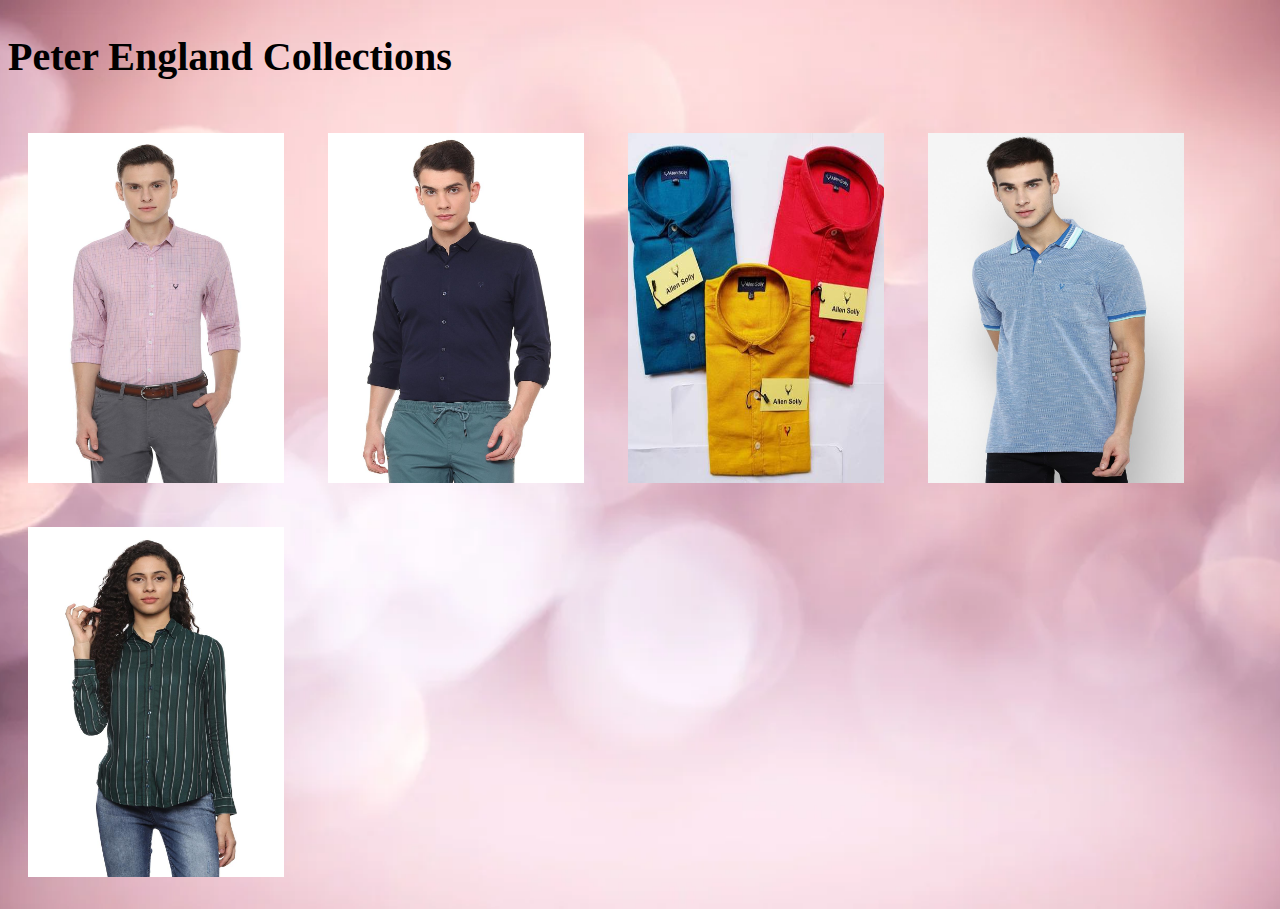
<file: Studypods v1.0/SP 4/betrendywebsite/allensolly.html>
<!DOCTYPE html>
<html lang="en">
<head>
    <meta charset="UTF-8">
    <meta http-equiv="X-UA-Compatible" content="IE=edge">
    <meta name="viewport" content="width=device-width, initial-scale=1.0">
    <title>allensolly</title>


    <style>
        body{
            background: url(background2.webp) no-repeat center center/cover;
        }
       body img {
            height: 350px;
            width: 256px;
            margin: 20px;

        }
        h2{
            font-size: 40px;
        }
    </style>
</head>
<body>
    <h2>Peter England Collections</h2>
    <img src="solly1.jpg">
    <img src="solly2.jpg">
    <img src="solly3.jpg">
    <img src="solly4.jpg">
    <img src="solly5.jpg">
</body>
</html>
</file>
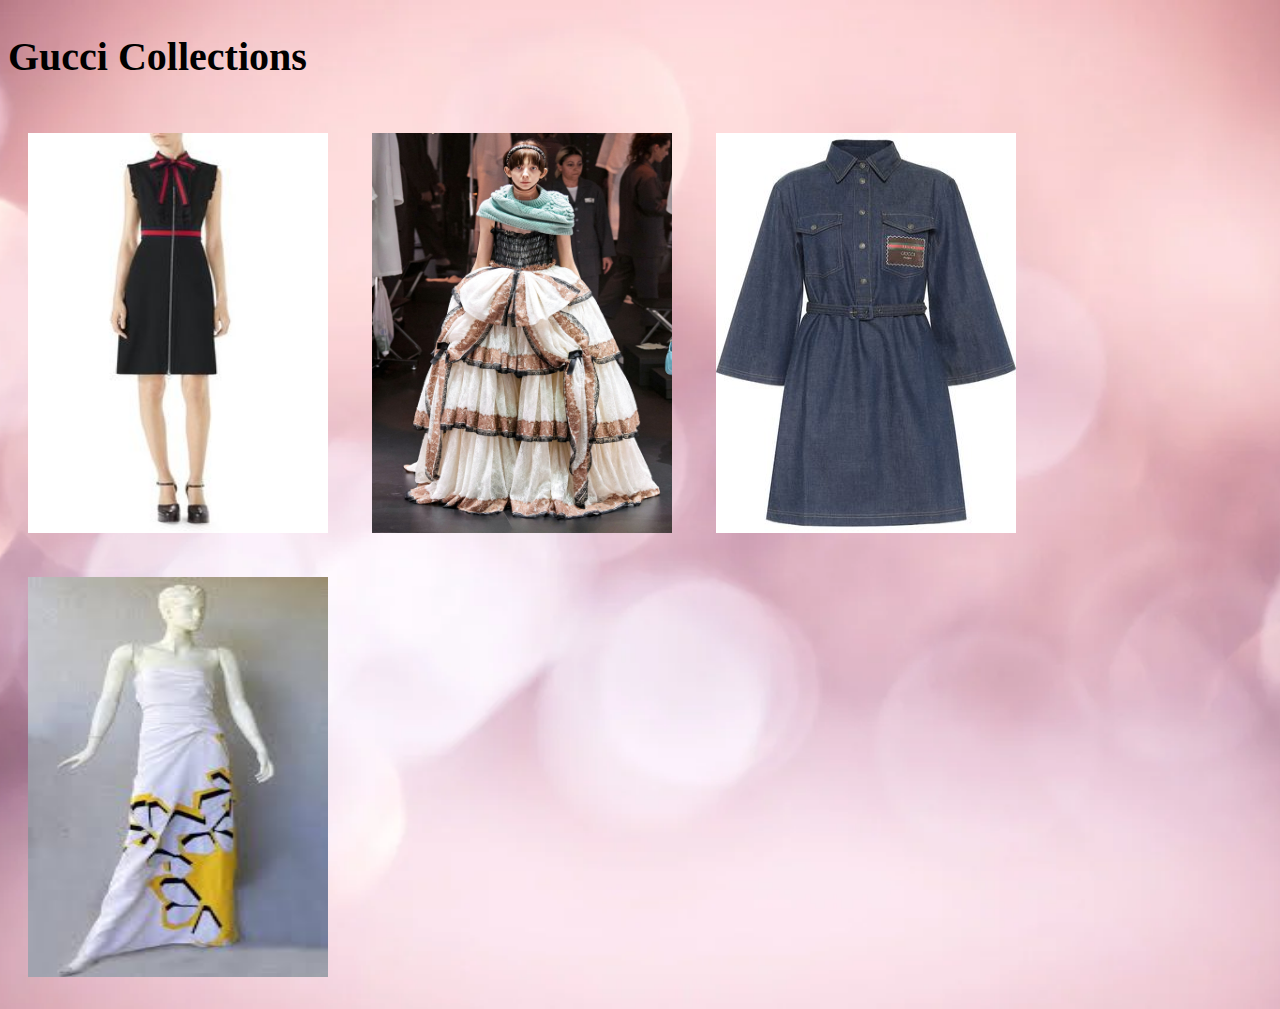
<file: Studypods v1.0/SP 4/betrendywebsite/gucci.html>
<!DOCTYPE html>
<html lang="en">
<head>
    <meta charset="UTF-8">
    <meta http-equiv="X-UA-Compatible" content="IE=edge">
    <meta name="viewport" content="width=device-width, initial-scale=1.0">
    <title>gucci </title>
    <style>
        body{
            background: url(background2.webp) no-repeat center center/cover;
        }
       body img {
            height: 400px;
            width: 300px;
            margin: 20px;

        }
        h2{
            font-size: 40px;
        }
    </style>
</head>
<body>
    <h2>Gucci Collections</h2>
    <img src="gucci1.jpg">
    <img src="gucci2.jpg">
    <img src="guccii3.jpg">
    <img src="gucci4.jpg">
    

    
</body>
</html>
</file>
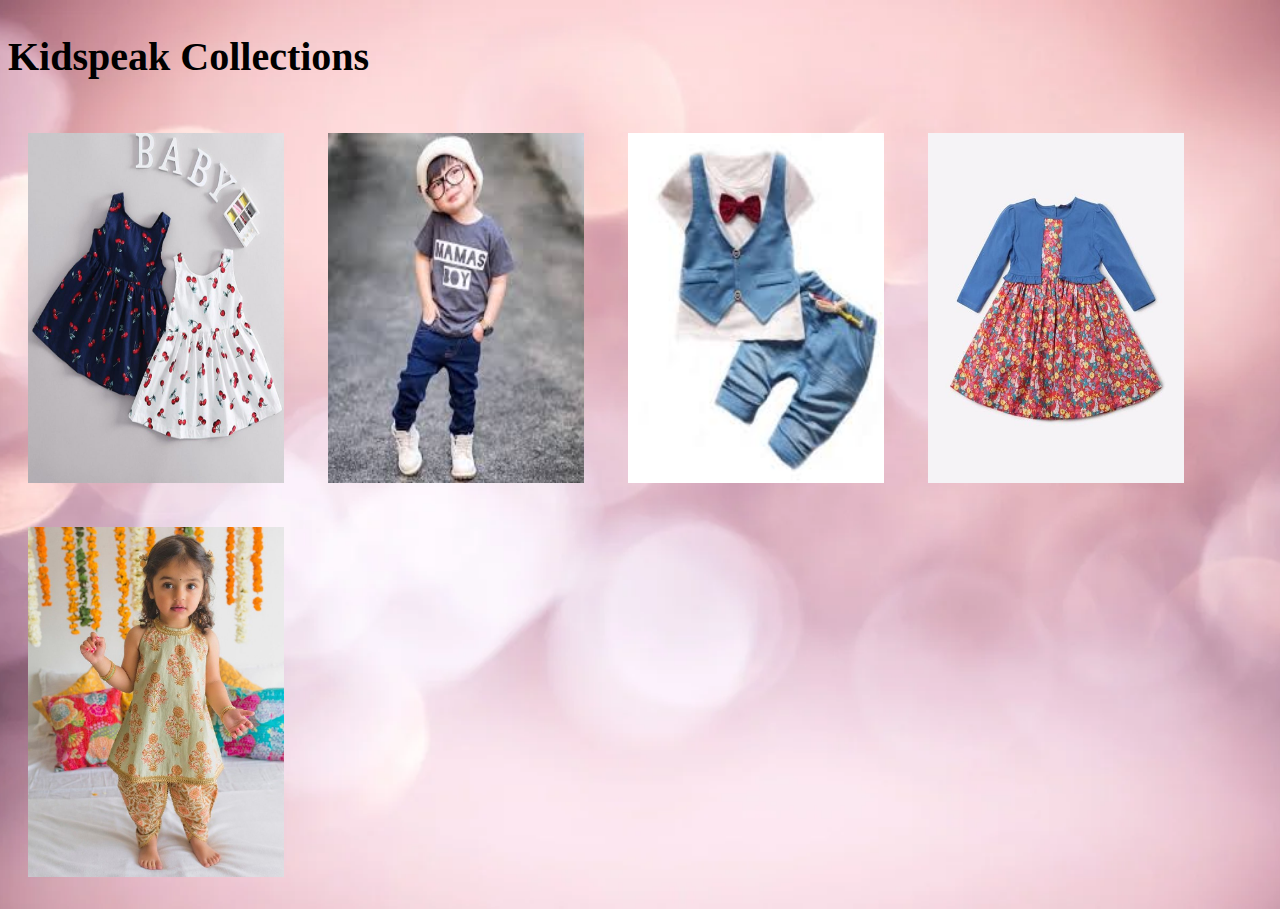
<file: Studypods v1.0/SP 4/betrendywebsite/kidspeak.html>
<!DOCTYPE html>
<html lang="en">
<head>
    <meta charset="UTF-8">
    <meta http-equiv="X-UA-Compatible" content="IE=edge">
    <meta name="viewport" content="width=device-width, initial-scale=1.0">
    <title>allensolly</title>


    <style>
        body{
            background: url(background2.webp) no-repeat center center/cover;
        }
       body img {
            height: 350px;
            width: 256px;
            margin: 20px;

        }
        h2{
            font-size: 40px;
        }
    </style>
</head>
<body>
    <h2>Kidspeak Collections</h2>
    <img src="kids1.jpeg">
    <img src="kids2.jpg">
    <img src="kids3.jpg">
    <img src="kids4.jpg">
    <img src="kids5.jpg">
</body>
</html>
</file>
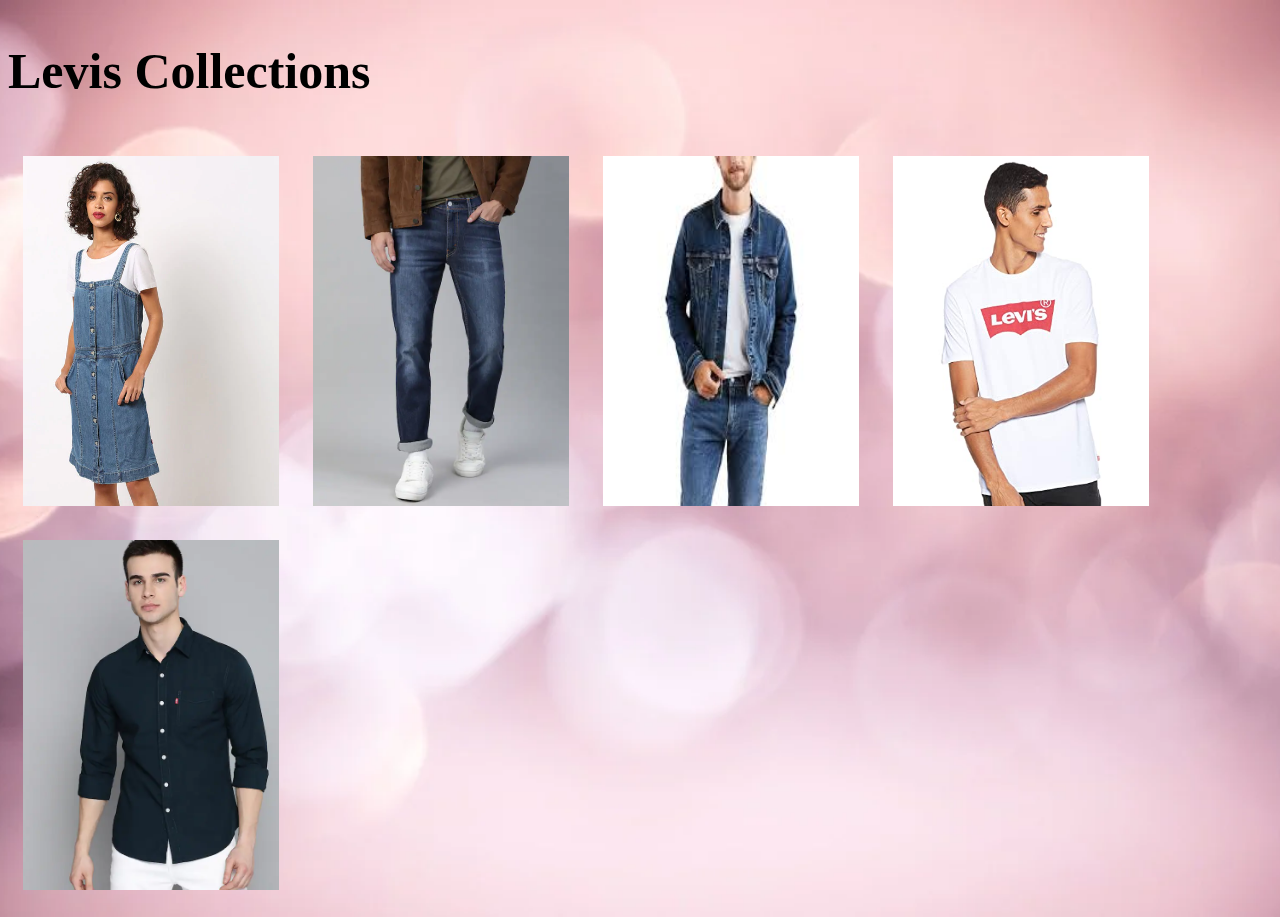
<file: Studypods v1.0/SP 4/betrendywebsite/levis.html>
<!DOCTYPE html>
<html lang="en">
<head>
    <meta charset="UTF-8">
    <meta http-equiv="X-UA-Compatible" content="IE=edge">
    <meta name="viewport" content="width=device-width, initial-scale=1.0">
    <title>allensolly</title>


    <style>
        body{
            background: url(background2.webp) no-repeat center center/cover;
        }
       body img {
            height: 350px;
            width: 256px;
            margin: 15px;

        }
        h2{
            font-size: 50px;
        }
    </style>
</head>
<body>
    <h2>Levis Collections</h2>
    <img src="levis.webp">
    <img src="levis2.webp">
    <img src="levis3.jpg">
    <img src="levis4.jpg">
    <img src="levis5.webp">
</body>
</html>
</file>
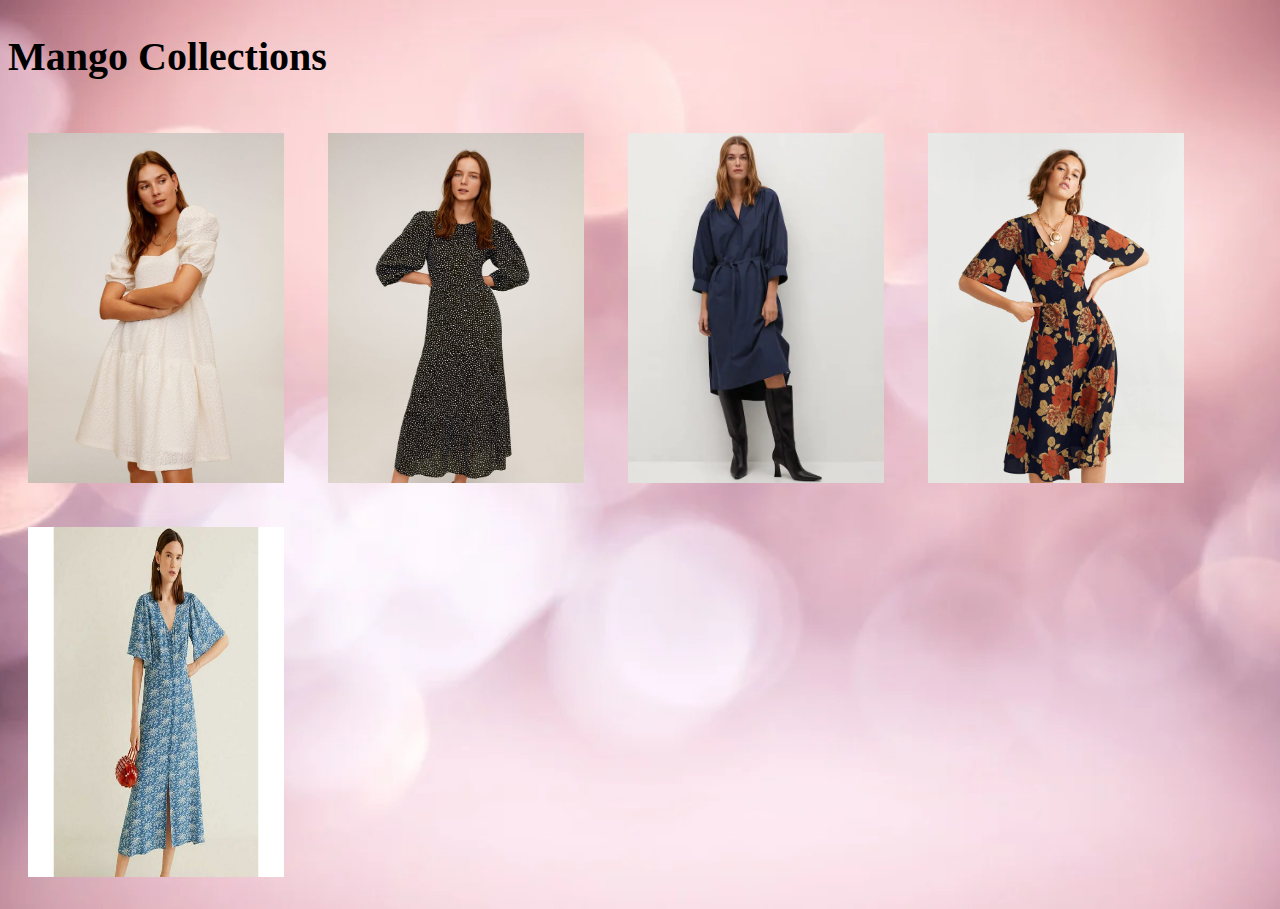
<file: Studypods v1.0/SP 4/betrendywebsite/mango.html>
<!DOCTYPE html>
<html lang="en">
<head>
    <meta charset="UTF-8">
    <meta http-equiv="X-UA-Compatible" content="IE=edge">
    <meta name="viewport" content="width=device-width, initial-scale=1.0">
    <title>allensolly</title>


    <style>
        body{
            background: url(background2.webp) no-repeat center center/cover;
        }
       body img {
            height: 350px;
            width: 256px;
            margin: 20px;

        }
        h2{
            font-size: 40px;
        }
    </style>
</head>
<body>
    <h2>Mango Collections</h2>
    <img src="mango1.jpg">
    <img src="mango2.jpg">
    <img src="mango6.webp">
    <img src="mango4.webp">
    <img src="mango5.jpg">
</body>
</html>
</file>
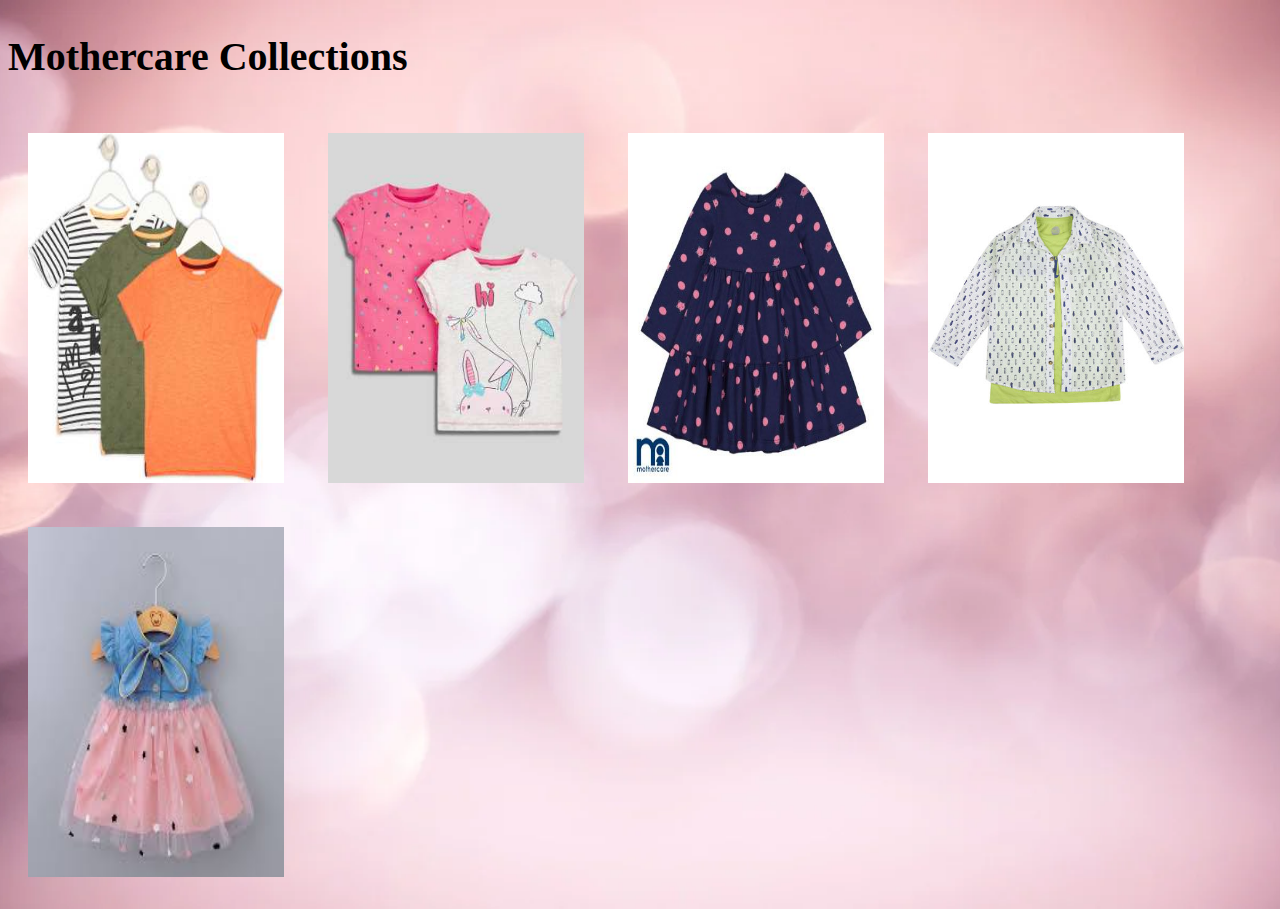
<file: Studypods v1.0/SP 4/betrendywebsite/mothercare.html>
<!DOCTYPE html>
<html lang="en">
<head>
    <meta charset="UTF-8">
    <meta http-equiv="X-UA-Compatible" content="IE=edge">
    <meta name="viewport" content="width=device-width, initial-scale=1.0">
    <title>allensolly</title>


    <style>
        body{
            background: url(background2.webp) no-repeat center center/cover;
        }
       body img {
            height: 350px;
            width: 256px;
            margin: 20px;

        }
        h2{
            font-size: 40px;
        }
    </style>
</head>
<body>
    <h2>Mothercare Collections</h2>
    <img src="mother1.jpeg">
    <img src="mother2.jpeg">
    <img src="mother3.jpg">
    <img src="mother4.jpg">
    <img src="mother5.jpg">
</body>
</html>
</file>
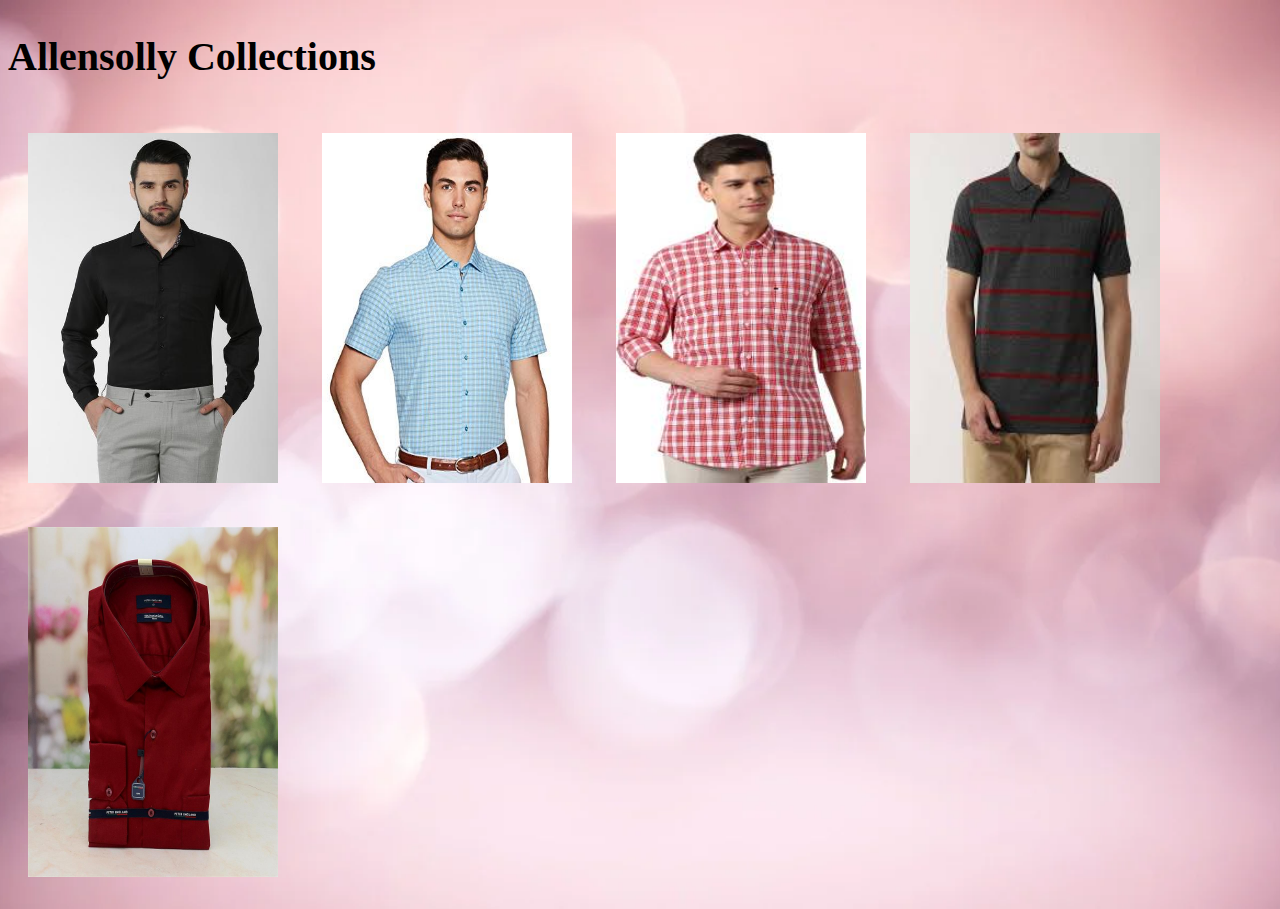
<file: Studypods v1.0/SP 4/betrendywebsite/peter.html>
<!DOCTYPE html>
<html lang="en">
<head>
    <meta charset="UTF-8">
    <meta http-equiv="X-UA-Compatible" content="IE=edge">
    <meta name="viewport" content="width=device-width, initial-scale=1.0">
    <title>allensolly</title>


    <style>
        body{
            background: url(background2.webp) no-repeat center center/cover;
        }
       body img {
            height: 350px;
            width: 250px;
            margin: 20px;

        }
        h2{
            font-size: 40px;
        }
    </style>
</head>
<body>
    <h2>Allensolly Collections</h2>
    <img src="peter1.jpg">
    <img src="peter2.jpg">
    <img src="peter3.jpeg">
    <img src="peter4.jpg">
    <img src="peter5.jpg">
</body>
</html>
</file>
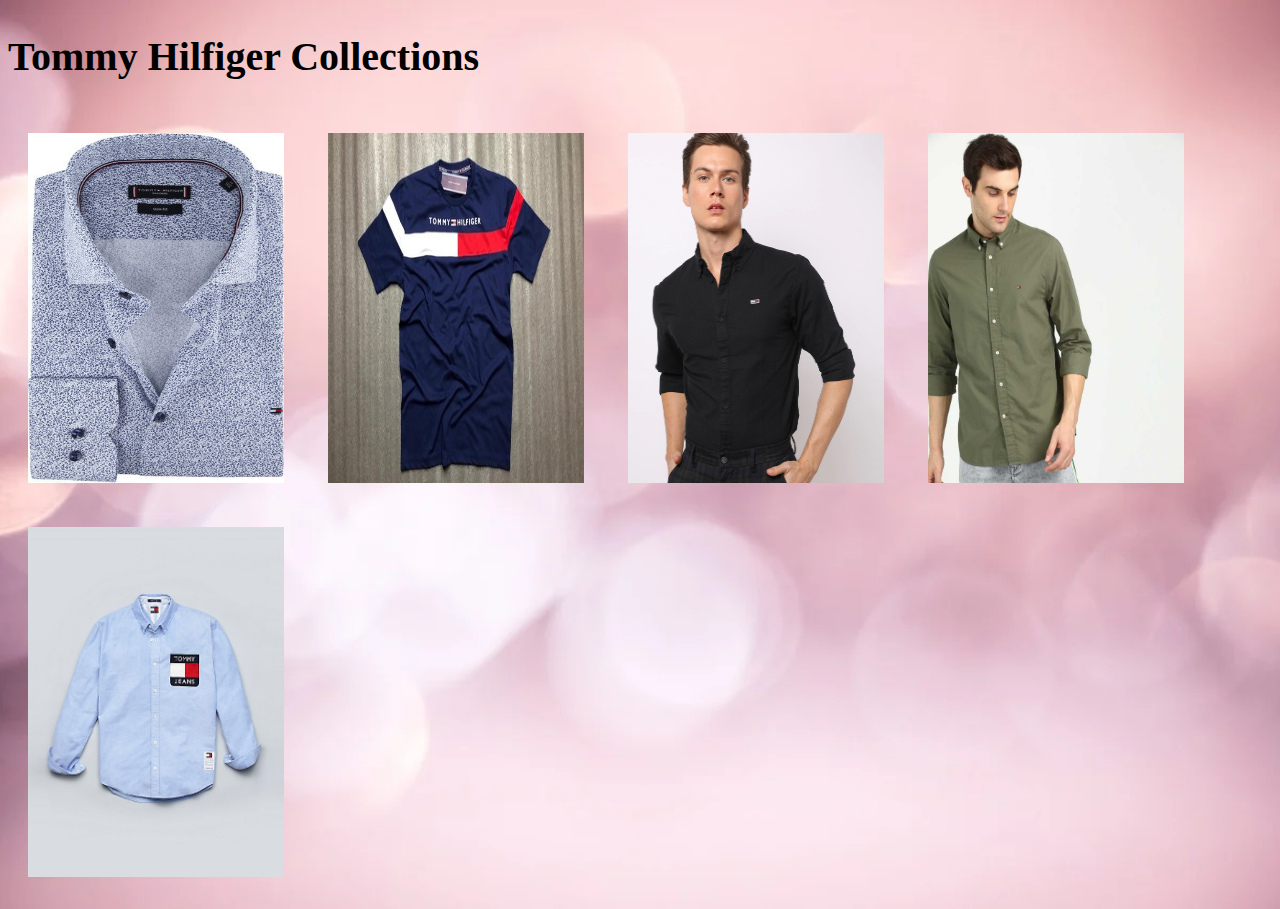
<file: Studypods v1.0/SP 4/betrendywebsite/tommy.html>
<!DOCTYPE html>
<html lang="en">
<head>
    <meta charset="UTF-8">
    <meta http-equiv="X-UA-Compatible" content="IE=edge">
    <meta name="viewport" content="width=device-width, initial-scale=1.0">
    <title>allensolly</title>


    <style>
        body{
            background: url(background2.webp) no-repeat center center/cover;
        }
       body img {
            height: 350px;
            width: 256px;
            margin: 20px;

        }
        h2{
            font-size: 40px;
        }
    </style>
</head>
<body>
    <h2>Tommy Hilfiger Collections</h2>
    <img src="tommy1.jpg">
    <img src="tommy2.jpg">
    <img src="tommy3.webp">
    <img src="tommy4.jpeg">
    <img src="tommy5.jpg">
</body>
</html>
</file>
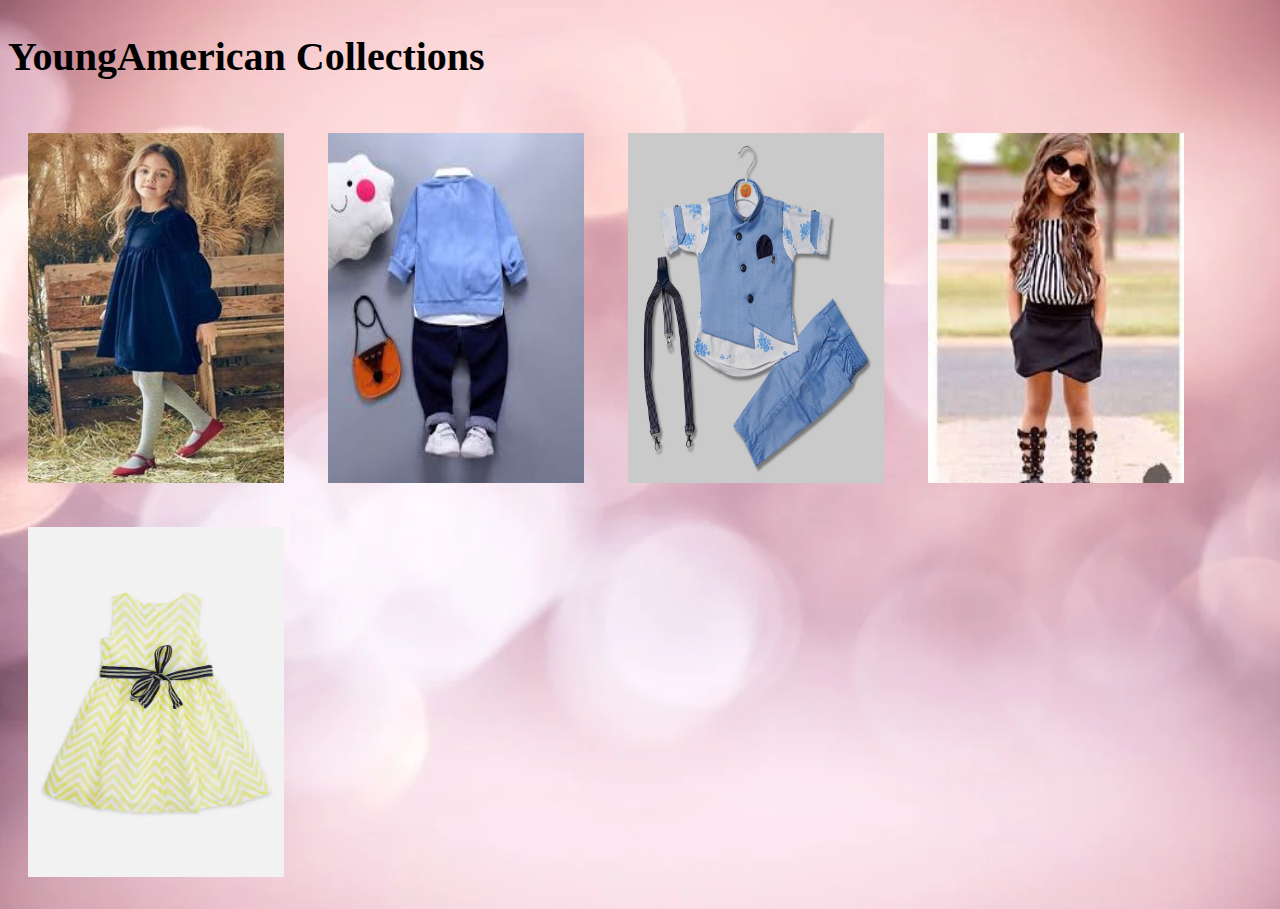
<file: Studypods v1.0/SP 4/betrendywebsite/young.html>
<!DOCTYPE html>
<html lang="en">
<head>
    <meta charset="UTF-8">
    <meta http-equiv="X-UA-Compatible" content="IE=edge">
    <meta name="viewport" content="width=device-width, initial-scale=1.0">
    <title>allensolly</title>


    <style>
        body{
            background: url(background2.webp) no-repeat center center/cover;
        }
       body img {
            height: 350px;
            width: 256px;
            margin: 20px;

        }
        h2{
            font-size: 40px;
        }
    </style>
</head>
<body>
    <h2>YoungAmerican Collections</h2>
    <img src="young1.jpg">
    <img src="young2.jpg">
    <img src="young3.jpg">
    <img src="young4.jpg">
    <img src="young5.webp">
</body>
</html>
</file>
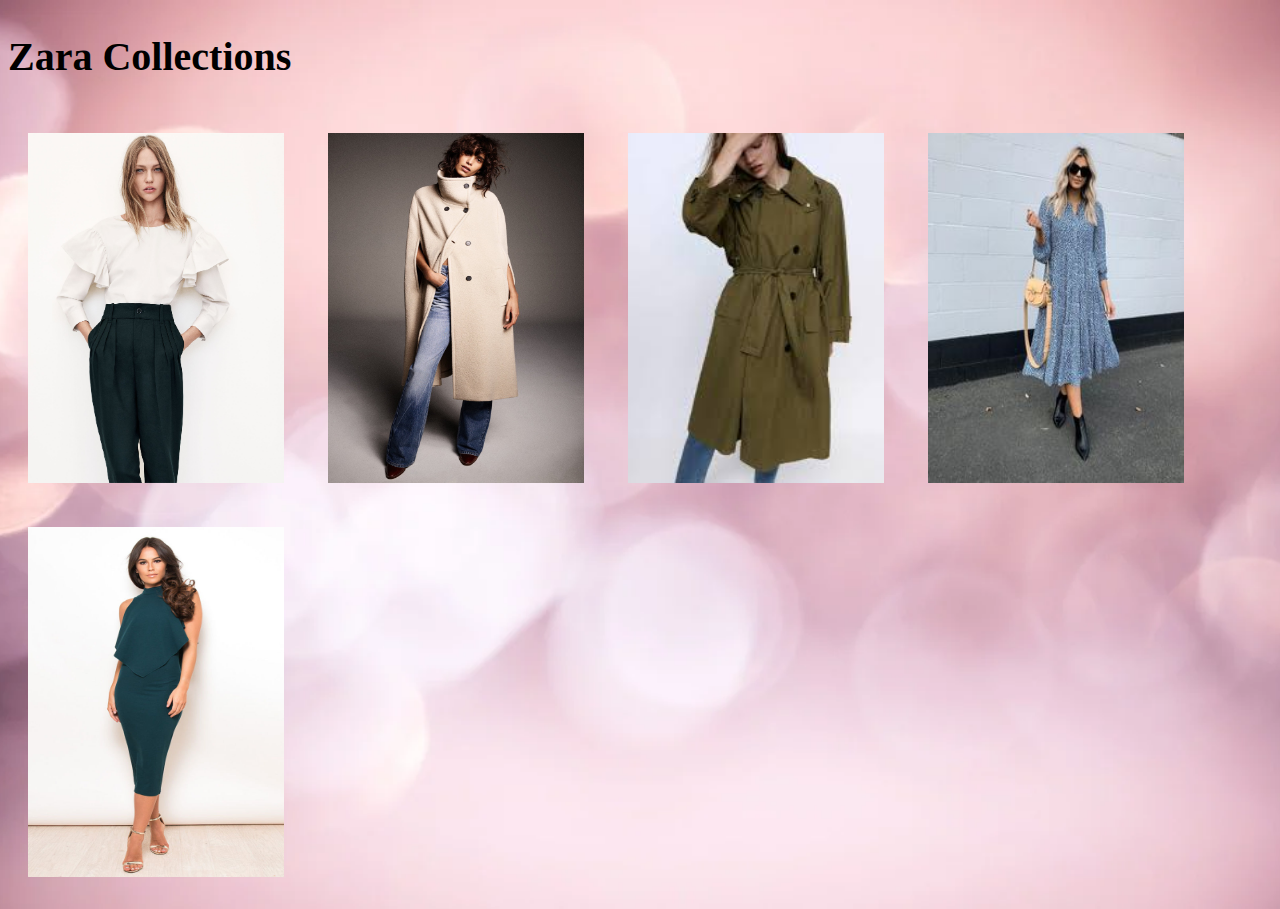
<file: Studypods v1.0/SP 4/betrendywebsite/zara.html>
<!DOCTYPE html>
<html lang="en">
<head>
    <meta charset="UTF-8">
    <meta http-equiv="X-UA-Compatible" content="IE=edge">
    <meta name="viewport" content="width=device-width, initial-scale=1.0">
    <title>allensolly</title>


    <style>
        body{
            background: url(background2.webp) no-repeat center center/cover;
        }
       body img {
            height: 350px;
            width: 256px;
            margin: 20px;

        }
        h2{
            font-size: 40px;
        }
    </style>
</head>
<body>
    <h2>Zara Collections</h2>
    <img src="zara1.jpg">
    <img src="zara2.jpg">
    <img src="zara3.jpg">
    <img src="zara4.jpg">
    <img src="zara5.jpg">
</body>
</html>
</file>
